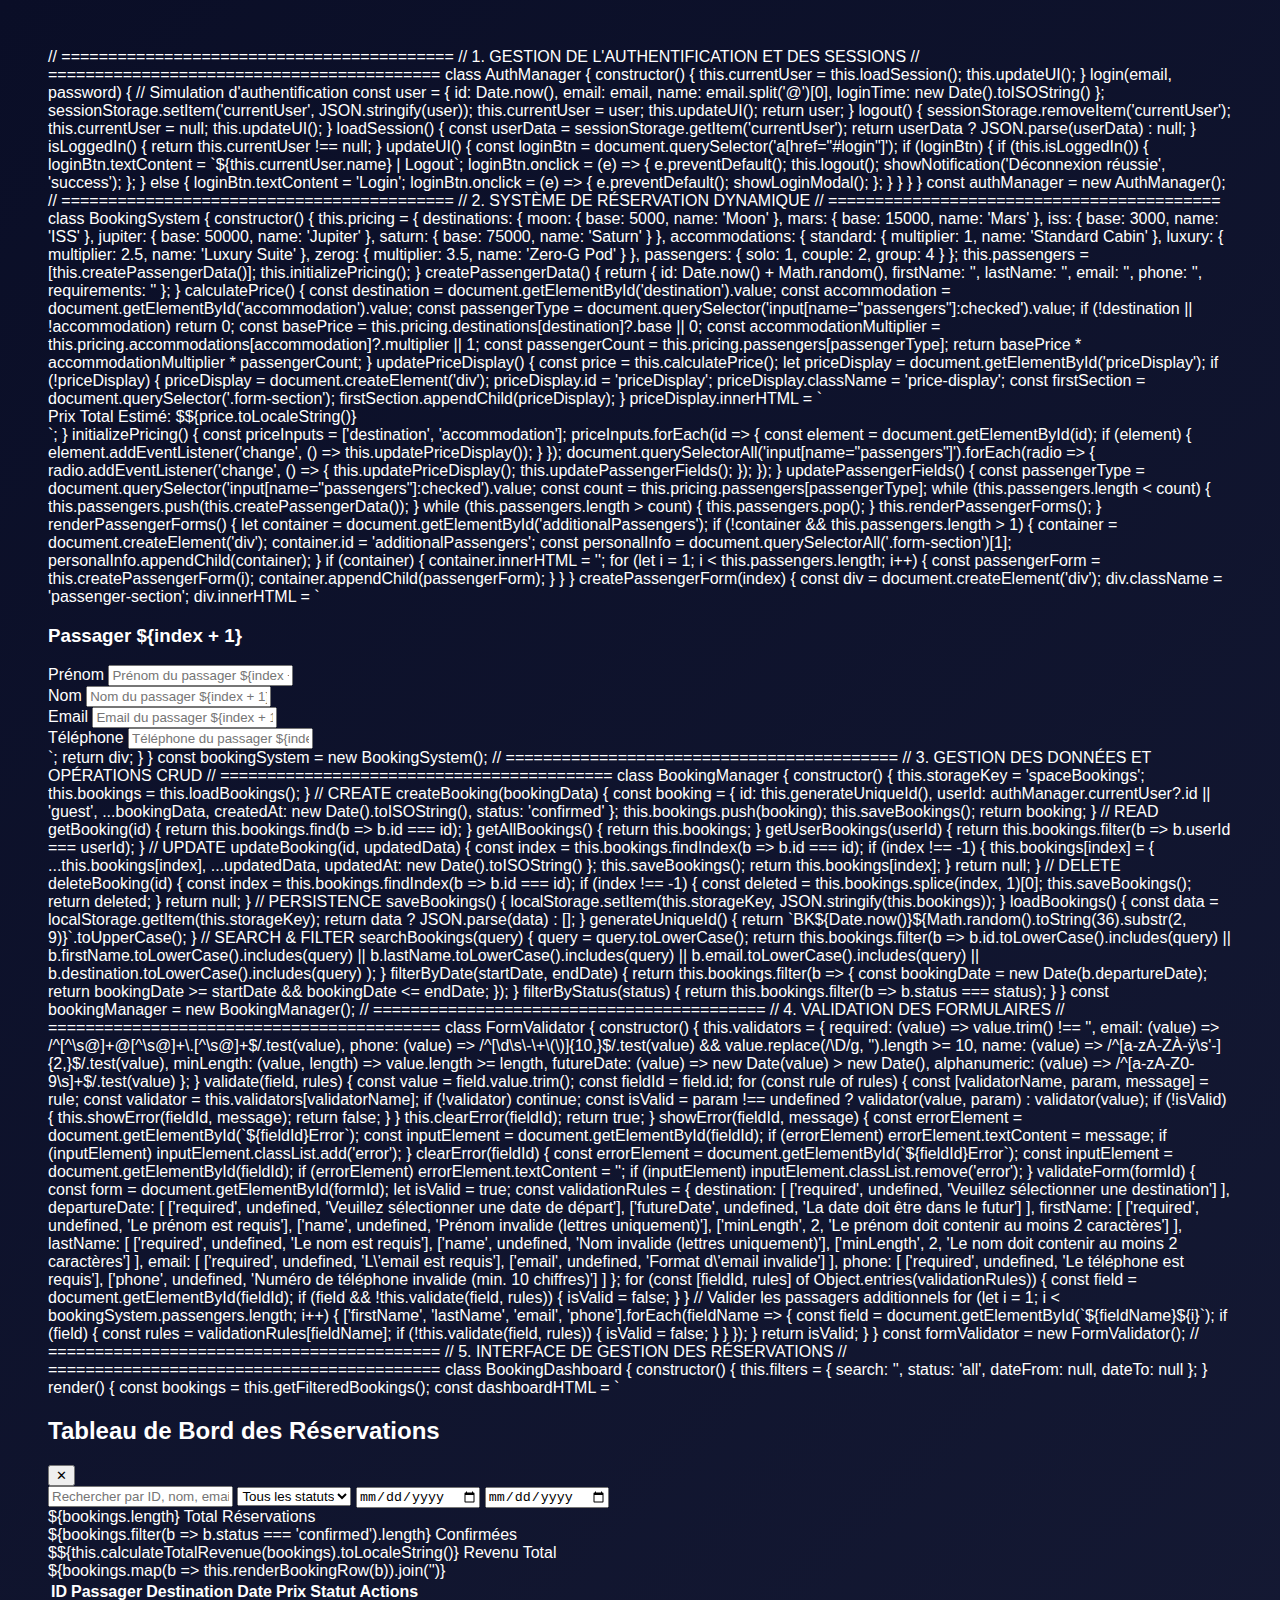
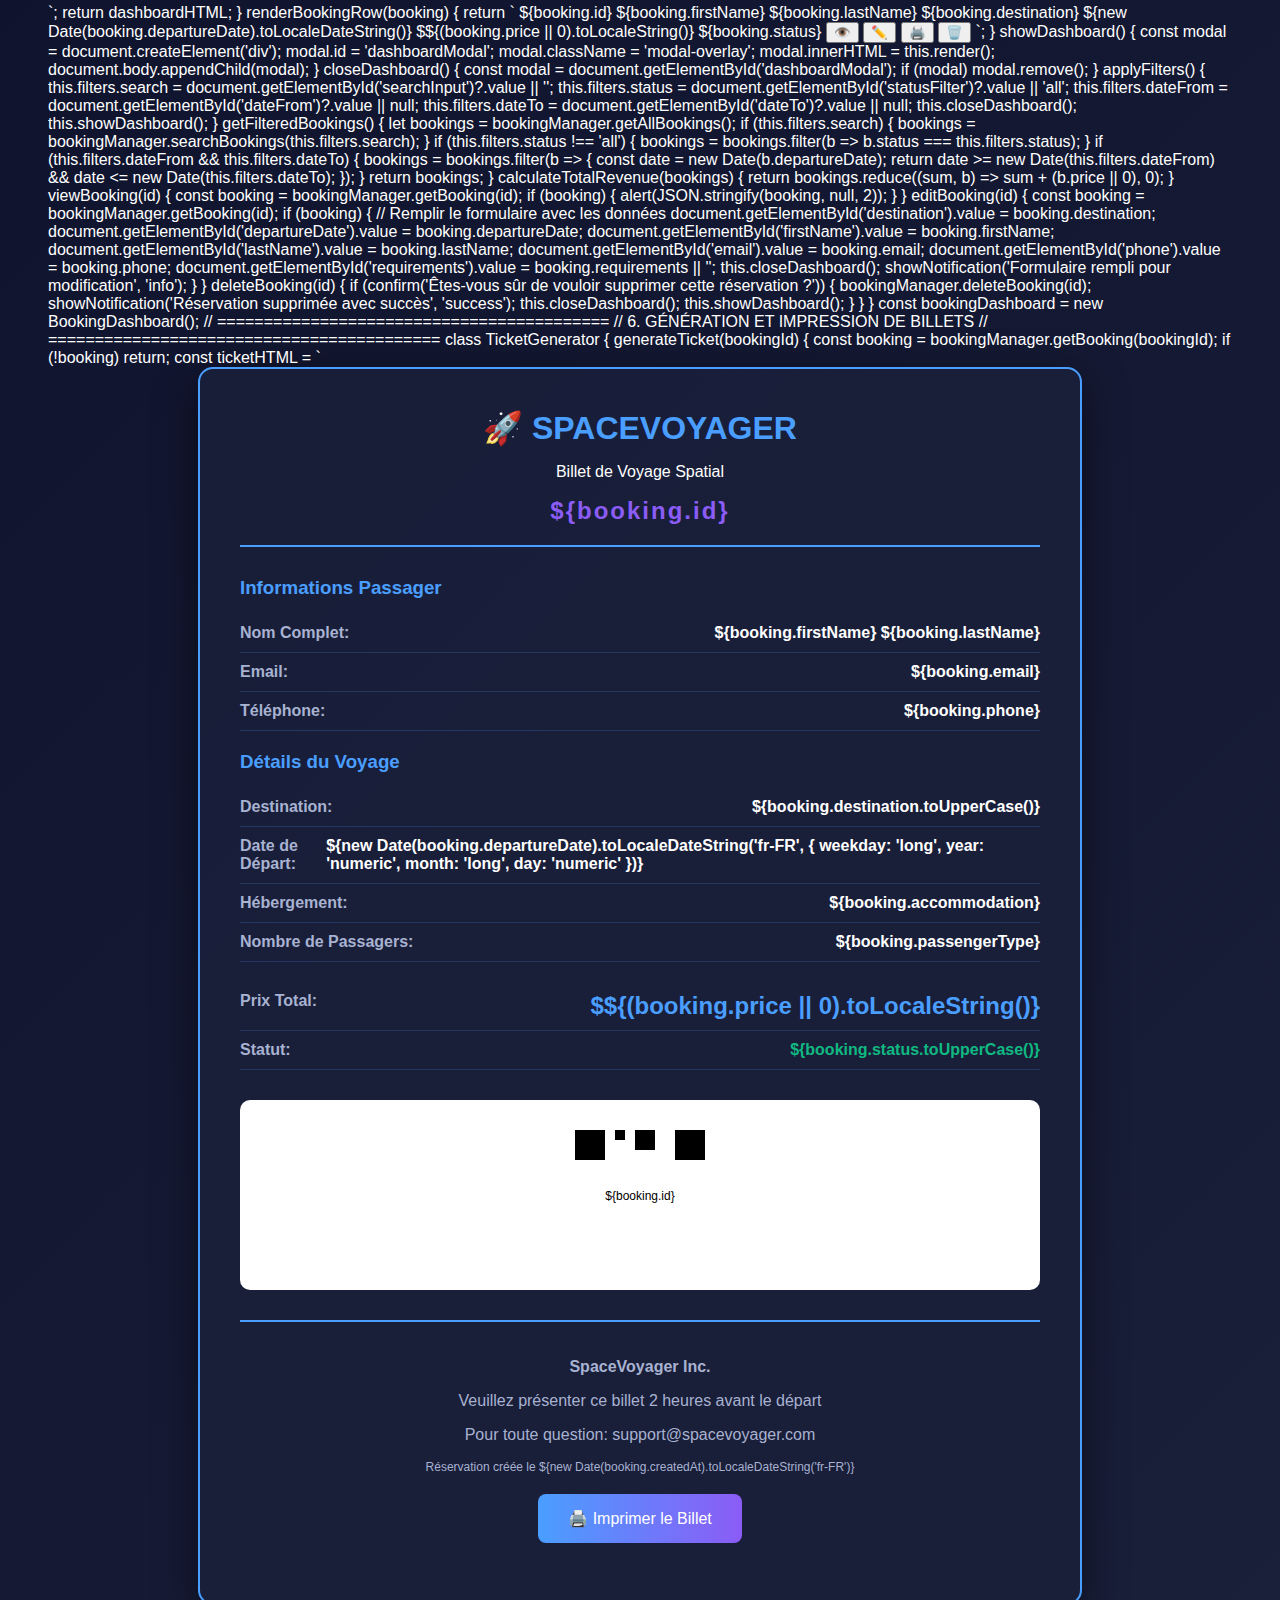
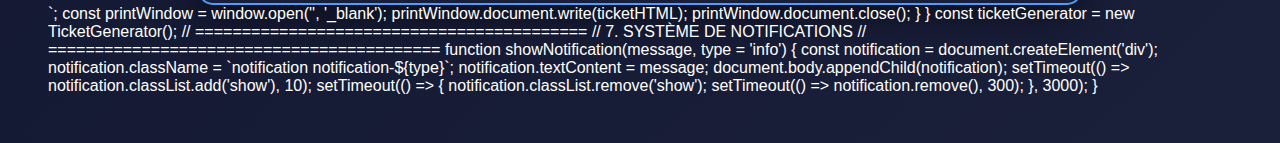
<file: brouillon.html>
// ==========================================
// 1. GESTION DE L'AUTHENTIFICATION ET DES SESSIONS
// ==========================================

class AuthManager {
    constructor() {
        this.currentUser = this.loadSession();
        this.updateUI();
    }

    login(email, password) {
        // Simulation d'authentification
        const user = {
            id: Date.now(),
            email: email,
            name: email.split('@')[0],
            loginTime: new Date().toISOString()
        };
        
        sessionStorage.setItem('currentUser', JSON.stringify(user));
        this.currentUser = user;
        this.updateUI();
        return user;
    }

    logout() {
        sessionStorage.removeItem('currentUser');
        this.currentUser = null;
        this.updateUI();
    }

    loadSession() {
        const userData = sessionStorage.getItem('currentUser');
        return userData ? JSON.parse(userData) : null;
    }

    isLoggedIn() {
        return this.currentUser !== null;
    }

    updateUI() {
        const loginBtn = document.querySelector('a[href="#login"]');
        if (loginBtn) {
            if (this.isLoggedIn()) {
                loginBtn.textContent = `${this.currentUser.name} | Logout`;
                loginBtn.onclick = (e) => {
                    e.preventDefault();
                    this.logout();
                    showNotification('Déconnexion réussie', 'success');
                };
            } else {
                loginBtn.textContent = 'Login';
                loginBtn.onclick = (e) => {
                    e.preventDefault();
                    showLoginModal();
                };
            }
        }
    }
}

const authManager = new AuthManager();

// ==========================================
// 2. SYSTÈME DE RÉSERVATION DYNAMIQUE
// ==========================================

class BookingSystem {
    constructor() {
        this.pricing = {
            destinations: {
                moon: { base: 5000, name: 'Moon' },
                mars: { base: 15000, name: 'Mars' },
                iss: { base: 3000, name: 'ISS' },
                jupiter: { base: 50000, name: 'Jupiter' },
                saturn: { base: 75000, name: 'Saturn' }
            },
            accommodations: {
                standard: { multiplier: 1, name: 'Standard Cabin' },
                luxury: { multiplier: 2.5, name: 'Luxury Suite' },
                zerog: { multiplier: 3.5, name: 'Zero-G Pod' }
            },
            passengers: {
                solo: 1,
                couple: 2,
                group: 4
            }
        };
        
        this.passengers = [this.createPassengerData()];
        this.initializePricing();
    }

    createPassengerData() {
        return {
            id: Date.now() + Math.random(),
            firstName: '',
            lastName: '',
            email: '',
            phone: '',
            requirements: ''
        };
    }

    calculatePrice() {
        const destination = document.getElementById('destination').value;
        const accommodation = document.getElementById('accommodation').value;
        const passengerType = document.querySelector('input[name="passengers"]:checked').value;
        
        if (!destination || !accommodation) return 0;
        
        const basePrice = this.pricing.destinations[destination]?.base || 0;
        const accommodationMultiplier = this.pricing.accommodations[accommodation]?.multiplier || 1;
        const passengerCount = this.pricing.passengers[passengerType];
        
        return basePrice * accommodationMultiplier * passengerCount;
    }

    updatePriceDisplay() {
        const price = this.calculatePrice();
        let priceDisplay = document.getElementById('priceDisplay');
        
        if (!priceDisplay) {
            priceDisplay = document.createElement('div');
            priceDisplay.id = 'priceDisplay';
            priceDisplay.className = 'price-display';
            const firstSection = document.querySelector('.form-section');
            firstSection.appendChild(priceDisplay);
        }
        
        priceDisplay.innerHTML = `
            <div class="price-card">
                <span class="price-label">Prix Total Estimé:</span>
                <span class="price-amount">$${price.toLocaleString()}</span>
            </div>
        `;
    }

    initializePricing() {
        const priceInputs = ['destination', 'accommodation'];
        priceInputs.forEach(id => {
            const element = document.getElementById(id);
            if (element) {
                element.addEventListener('change', () => this.updatePriceDisplay());
            }
        });

        document.querySelectorAll('input[name="passengers"]').forEach(radio => {
            radio.addEventListener('change', () => {
                this.updatePriceDisplay();
                this.updatePassengerFields();
            });
        });
    }

    updatePassengerFields() {
        const passengerType = document.querySelector('input[name="passengers"]:checked').value;
        const count = this.pricing.passengers[passengerType];
        
        while (this.passengers.length < count) {
            this.passengers.push(this.createPassengerData());
        }
        
        while (this.passengers.length > count) {
            this.passengers.pop();
        }
        
        this.renderPassengerForms();
    }

    renderPassengerForms() {
        let container = document.getElementById('additionalPassengers');
        
        if (!container && this.passengers.length > 1) {
            container = document.createElement('div');
            container.id = 'additionalPassengers';
            const personalInfo = document.querySelectorAll('.form-section')[1];
            personalInfo.appendChild(container);
        }
        
        if (container) {
            container.innerHTML = '';
            
            for (let i = 1; i < this.passengers.length; i++) {
                const passengerForm = this.createPassengerForm(i);
                container.appendChild(passengerForm);
            }
        }
    }

    createPassengerForm(index) {
        const div = document.createElement('div');
        div.className = 'passenger-section';
        div.innerHTML = `
            <h3 class="passenger-title">Passager ${index + 1}</h3>
            <div class="form-row">
                <div class="form-group">
                    <label>Prénom</label>
                    <input type="text" id="firstName${index}" placeholder="Prénom du passager ${index + 1}">
                    <span class="error-message" id="firstName${index}Error"></span>
                </div>
                <div class="form-group">
                    <label>Nom</label>
                    <input type="text" id="lastName${index}" placeholder="Nom du passager ${index + 1}">
                    <span class="error-message" id="lastName${index}Error"></span>
                </div>
            </div>
            <div class="form-row">
                <div class="form-group">
                    <label>Email</label>
                    <input type="email" id="email${index}" placeholder="Email du passager ${index + 1}">
                    <span class="error-message" id="email${index}Error"></span>
                </div>
                <div class="form-group">
                    <label>Téléphone</label>
                    <input type="tel" id="phone${index}" placeholder="Téléphone du passager ${index + 1}">
                    <span class="error-message" id="phone${index}Error"></span>
                </div>
            </div>
        `;
        return div;
    }
}

const bookingSystem = new BookingSystem();

// ==========================================
// 3. GESTION DES DONNÉES ET OPÉRATIONS CRUD
// ==========================================

class BookingManager {
    constructor() {
        this.storageKey = 'spaceBookings';
        this.bookings = this.loadBookings();
    }

    // CREATE
    createBooking(bookingData) {
        const booking = {
            id: this.generateUniqueId(),
            userId: authManager.currentUser?.id || 'guest',
            ...bookingData,
            createdAt: new Date().toISOString(),
            status: 'confirmed'
        };
        
        this.bookings.push(booking);
        this.saveBookings();
        return booking;
    }

    // READ
    getBooking(id) {
        return this.bookings.find(b => b.id === id);
    }

    getAllBookings() {
        return this.bookings;
    }

    getUserBookings(userId) {
        return this.bookings.filter(b => b.userId === userId);
    }

    // UPDATE
    updateBooking(id, updatedData) {
        const index = this.bookings.findIndex(b => b.id === id);
        if (index !== -1) {
            this.bookings[index] = {
                ...this.bookings[index],
                ...updatedData,
                updatedAt: new Date().toISOString()
            };
            this.saveBookings();
            return this.bookings[index];
        }
        return null;
    }

    // DELETE
    deleteBooking(id) {
        const index = this.bookings.findIndex(b => b.id === id);
        if (index !== -1) {
            const deleted = this.bookings.splice(index, 1)[0];
            this.saveBookings();
            return deleted;
        }
        return null;
    }

    // PERSISTENCE
    saveBookings() {
        localStorage.setItem(this.storageKey, JSON.stringify(this.bookings));
    }

    loadBookings() {
        const data = localStorage.getItem(this.storageKey);
        return data ? JSON.parse(data) : [];
    }

    generateUniqueId() {
        return `BK${Date.now()}${Math.random().toString(36).substr(2, 9)}`.toUpperCase();
    }

    // SEARCH & FILTER
    searchBookings(query) {
        query = query.toLowerCase();
        return this.bookings.filter(b => 
            b.id.toLowerCase().includes(query) ||
            b.firstName.toLowerCase().includes(query) ||
            b.lastName.toLowerCase().includes(query) ||
            b.email.toLowerCase().includes(query) ||
            b.destination.toLowerCase().includes(query)
        );
    }

    filterByDate(startDate, endDate) {
        return this.bookings.filter(b => {
            const bookingDate = new Date(b.departureDate);
            return bookingDate >= startDate && bookingDate <= endDate;
        });
    }

    filterByStatus(status) {
        return this.bookings.filter(b => b.status === status);
    }
}

const bookingManager = new BookingManager();

// ==========================================
// 4. VALIDATION DES FORMULAIRES
// ==========================================

class FormValidator {
    constructor() {
        this.validators = {
            required: (value) => value.trim() !== '',
            email: (value) => /^[^\s@]+@[^\s@]+\.[^\s@]+$/.test(value),
            phone: (value) => /^[\d\s\-\+\(\)]{10,}$/.test(value) && value.replace(/\D/g, '').length >= 10,
            name: (value) => /^[a-zA-ZÀ-ÿ\s'-]{2,}$/.test(value),
            minLength: (value, length) => value.length >= length,
            futureDate: (value) => new Date(value) > new Date(),
            alphanumeric: (value) => /^[a-zA-Z0-9\s]+$/.test(value)
        };
    }

    validate(field, rules) {
        const value = field.value.trim();
        const fieldId = field.id;

        for (const rule of rules) {
            const [validatorName, param, message] = rule;
            const validator = this.validators[validatorName];
            
            if (!validator) continue;
            
            const isValid = param !== undefined ? validator(value, param) : validator(value);
            
            if (!isValid) {
                this.showError(fieldId, message);
                return false;
            }
        }
        
        this.clearError(fieldId);
        return true;
    }

    showError(fieldId, message) {
        const errorElement = document.getElementById(`${fieldId}Error`);
        const inputElement = document.getElementById(fieldId);
        
        if (errorElement) errorElement.textContent = message;
        if (inputElement) inputElement.classList.add('error');
    }

    clearError(fieldId) {
        const errorElement = document.getElementById(`${fieldId}Error`);
        const inputElement = document.getElementById(fieldId);
        
        if (errorElement) errorElement.textContent = '';
        if (inputElement) inputElement.classList.remove('error');
    }

    validateForm(formId) {
        const form = document.getElementById(formId);
        let isValid = true;

        const validationRules = {
            destination: [
                ['required', undefined, 'Veuillez sélectionner une destination']
            ],
            departureDate: [
                ['required', undefined, 'Veuillez sélectionner une date de départ'],
                ['futureDate', undefined, 'La date doit être dans le futur']
            ],
            firstName: [
                ['required', undefined, 'Le prénom est requis'],
                ['name', undefined, 'Prénom invalide (lettres uniquement)'],
                ['minLength', 2, 'Le prénom doit contenir au moins 2 caractères']
            ],
            lastName: [
                ['required', undefined, 'Le nom est requis'],
                ['name', undefined, 'Nom invalide (lettres uniquement)'],
                ['minLength', 2, 'Le nom doit contenir au moins 2 caractères']
            ],
            email: [
                ['required', undefined, 'L\'email est requis'],
                ['email', undefined, 'Format d\'email invalide']
            ],
            phone: [
                ['required', undefined, 'Le téléphone est requis'],
                ['phone', undefined, 'Numéro de téléphone invalide (min. 10 chiffres)']
            ]
        };

        for (const [fieldId, rules] of Object.entries(validationRules)) {
            const field = document.getElementById(fieldId);
            if (field && !this.validate(field, rules)) {
                isValid = false;
            }
        }

        // Valider les passagers additionnels
        for (let i = 1; i < bookingSystem.passengers.length; i++) {
            ['firstName', 'lastName', 'email', 'phone'].forEach(fieldName => {
                const field = document.getElementById(`${fieldName}${i}`);
                if (field) {
                    const rules = validationRules[fieldName];
                    if (!this.validate(field, rules)) {
                        isValid = false;
                    }
                }
            });
        }

        return isValid;
    }
}

const formValidator = new FormValidator();

// ==========================================
// 5. INTERFACE DE GESTION DES RÉSERVATIONS
// ==========================================

class BookingDashboard {
    constructor() {
        this.filters = {
            search: '',
            status: 'all',
            dateFrom: null,
            dateTo: null
        };
    }

    render() {
        const bookings = this.getFilteredBookings();
        
        const dashboardHTML = `
            <div class="dashboard-container">
                <div class="dashboard-header">
                    <h2>Tableau de Bord des Réservations</h2>
                    <button onclick="bookingDashboard.closeDashboard()" class="close-btn">✕</button>
                </div>
                
                <div class="dashboard-filters">
                    <input type="text" id="searchInput" placeholder="Rechercher par ID, nom, email..." 
                           onkeyup="bookingDashboard.applyFilters()">
                    <select id="statusFilter" onchange="bookingDashboard.applyFilters()">
                        <option value="all">Tous les statuts</option>
                        <option value="confirmed">Confirmé</option>
                        <option value="cancelled">Annulé</option>
                        <option value="completed">Complété</option>
                    </select>
                    <input type="date" id="dateFrom" onchange="bookingDashboard.applyFilters()">
                    <input type="date" id="dateTo" onchange="bookingDashboard.applyFilters()">
                </div>
                
                <div class="dashboard-stats">
                    <div class="stat-card">
                        <span class="stat-value">${bookings.length}</span>
                        <span class="stat-label">Total Réservations</span>
                    </div>
                    <div class="stat-card">
                        <span class="stat-value">${bookings.filter(b => b.status === 'confirmed').length}</span>
                        <span class="stat-label">Confirmées</span>
                    </div>
                    <div class="stat-card">
                        <span class="stat-value">$${this.calculateTotalRevenue(bookings).toLocaleString()}</span>
                        <span class="stat-label">Revenu Total</span>
                    </div>
                </div>
                
                <div class="bookings-table">
                    <table>
                        <thead>
                            <tr>
                                <th>ID</th>
                                <th>Passager</th>
                                <th>Destination</th>
                                <th>Date</th>
                                <th>Prix</th>
                                <th>Statut</th>
                                <th>Actions</th>
                            </tr>
                        </thead>
                        <tbody>
                            ${bookings.map(b => this.renderBookingRow(b)).join('')}
                        </tbody>
                    </table>
                </div>
            </div>
        `;
        
        return dashboardHTML;
    }

    renderBookingRow(booking) {
        return `
            <tr>
                <td>${booking.id}</td>
                <td>${booking.firstName} ${booking.lastName}</td>
                <td>${booking.destination}</td>
                <td>${new Date(booking.departureDate).toLocaleDateString()}</td>
                <td>$${(booking.price || 0).toLocaleString()}</td>
                <td><span class="status-badge status-${booking.status}">${booking.status}</span></td>
                <td class="actions-cell">
                    <button onclick="bookingDashboard.viewBooking('${booking.id}')" class="btn-icon" title="Voir">👁️</button>
                    <button onclick="bookingDashboard.editBooking('${booking.id}')" class="btn-icon" title="Modifier">✏️</button>
                    <button onclick="ticketGenerator.generateTicket('${booking.id}')" class="btn-icon" title="Imprimer">🖨️</button>
                    <button onclick="bookingDashboard.deleteBooking('${booking.id}')" class="btn-icon" title="Supprimer">🗑️</button>
                </td>
            </tr>
        `;
    }

    showDashboard() {
        const modal = document.createElement('div');
        modal.id = 'dashboardModal';
        modal.className = 'modal-overlay';
        modal.innerHTML = this.render();
        document.body.appendChild(modal);
    }

    closeDashboard() {
        const modal = document.getElementById('dashboardModal');
        if (modal) modal.remove();
    }

    applyFilters() {
        this.filters.search = document.getElementById('searchInput')?.value || '';
        this.filters.status = document.getElementById('statusFilter')?.value || 'all';
        this.filters.dateFrom = document.getElementById('dateFrom')?.value || null;
        this.filters.dateTo = document.getElementById('dateTo')?.value || null;
        
        this.closeDashboard();
        this.showDashboard();
    }

    getFilteredBookings() {
        let bookings = bookingManager.getAllBookings();
        
        if (this.filters.search) {
            bookings = bookingManager.searchBookings(this.filters.search);
        }
        
        if (this.filters.status !== 'all') {
            bookings = bookings.filter(b => b.status === this.filters.status);
        }
        
        if (this.filters.dateFrom && this.filters.dateTo) {
            bookings = bookings.filter(b => {
                const date = new Date(b.departureDate);
                return date >= new Date(this.filters.dateFrom) && date <= new Date(this.filters.dateTo);
            });
        }
        
        return bookings;
    }

    calculateTotalRevenue(bookings) {
        return bookings.reduce((sum, b) => sum + (b.price || 0), 0);
    }

    viewBooking(id) {
        const booking = bookingManager.getBooking(id);
        if (booking) {
            alert(JSON.stringify(booking, null, 2));
        }
    }

    editBooking(id) {
        const booking = bookingManager.getBooking(id);
        if (booking) {
            // Remplir le formulaire avec les données
            document.getElementById('destination').value = booking.destination;
            document.getElementById('departureDate').value = booking.departureDate;
            document.getElementById('firstName').value = booking.firstName;
            document.getElementById('lastName').value = booking.lastName;
            document.getElementById('email').value = booking.email;
            document.getElementById('phone').value = booking.phone;
            document.getElementById('requirements').value = booking.requirements || '';
            
            this.closeDashboard();
            showNotification('Formulaire rempli pour modification', 'info');
        }
    }

    deleteBooking(id) {
        if (confirm('Êtes-vous sûr de vouloir supprimer cette réservation ?')) {
            bookingManager.deleteBooking(id);
            showNotification('Réservation supprimée avec succès', 'success');
            this.closeDashboard();
            this.showDashboard();
        }
    }
}

const bookingDashboard = new BookingDashboard();

// ==========================================
// 6. GÉNÉRATION ET IMPRESSION DE BILLETS
// ==========================================

class TicketGenerator {
    generateTicket(bookingId) {
        const booking = bookingManager.getBooking(bookingId);
        if (!booking) return;

        const ticketHTML = `
            <!DOCTYPE html>
            <html>
            <head>
                <title>Billet SpaceVoyager - ${booking.id}</title>
                <style>
                    @media print {
                        body { margin: 0; padding: 20mm; }
                        .no-print { display: none; }
                    }
                    body {
                        font-family: Arial, sans-serif;
                        background: linear-gradient(135deg, #0a0e27 0%, #1a1f3a 100%);
                        color: #ffffff;
                        padding: 40px;
                    }
                    .ticket {
                        max-width: 800px;
                        margin: 0 auto;
                        background: rgba(26, 31, 58, 0.9);
                        border: 2px solid #4A9EFF;
                        border-radius: 15px;
                        padding: 40px;
                        box-shadow: 0 10px 40px rgba(0,0,0,0.5);
                    }
                    .ticket-header {
                        text-align: center;
                        border-bottom: 2px solid #4A9EFF;
                        padding-bottom: 20px;
                        margin-bottom: 30px;
                    }
                    .ticket-header h1 {
                        color: #4A9EFF;
                        margin: 0 0 10px 0;
                    }
                    .ticket-id {
                        font-size: 24px;
                        font-weight: bold;
                        color: #8B5CF6;
                        letter-spacing: 2px;
                    }
                    .ticket-section {
                        margin: 20px 0;
                    }
                    .ticket-section h3 {
                        color: #4A9EFF;
                        margin-bottom: 15px;
                    }
                    .ticket-row {
                        display: flex;
                        justify-content: space-between;
                        padding: 10px 0;
                        border-bottom: 1px solid rgba(74, 158, 255, 0.2);
                    }
                    .ticket-label {
                        color: #a8b2d1;
                        font-weight: 600;
                    }
                    .ticket-value {
                        color: #ffffff;
                        font-weight: bold;
                    }
                    .qr-code {
                        text-align: center;
                        margin: 30px 0;
                        padding: 20px;
                        background: white;
                        border-radius: 10px;
                    }
                    .ticket-footer {
                        text-align: center;
                        margin-top: 30px;
                        padding-top: 20px;
                        border-top: 2px solid #4A9EFF;
                        color: #a8b2d1;
                    }
                    .print-btn {
                        background: linear-gradient(90deg, #4A9EFF, #8B5CF6);
                        color: white;
                        border: none;
                        padding: 15px 30px;
                        border-radius: 8px;
                        font-size: 16px;
                        cursor: pointer;
                        margin: 20px auto;
                        display: block;
                    }
                </style>
            </head>
            <body>
                <div class="ticket">
                    <div class="ticket-header">
                        <h1>🚀 SPACEVOYAGER</h1>
                        <p>Billet de Voyage Spatial</p>
                        <div class="ticket-id">${booking.id}</div>
                    </div>

                    <div class="ticket-section">
                        <h3>Informations Passager</h3>
                        <div class="ticket-row">
                            <span class="ticket-label">Nom Complet:</span>
                            <span class="ticket-value">${booking.firstName} ${booking.lastName}</span>
                        </div>
                        <div class="ticket-row">
                            <span class="ticket-label">Email:</span>
                            <span class="ticket-value">${booking.email}</span>
                        </div>
                        <div class="ticket-row">
                            <span class="ticket-label">Téléphone:</span>
                            <span class="ticket-value">${booking.phone}</span>
                        </div>
                    </div>

                    <div class="ticket-section">
                        <h3>Détails du Voyage</h3>
                        <div class="ticket-row">
                            <span class="ticket-label">Destination:</span>
                            <span class="ticket-value">${booking.destination.toUpperCase()}</span>
                        </div>
                        <div class="ticket-row">
                            <span class="ticket-label">Date de Départ:</span>
                            <span class="ticket-value">${new Date(booking.departureDate).toLocaleDateString('fr-FR', { 
                                weekday: 'long', year: 'numeric', month: 'long', day: 'numeric' 
                            })}</span>
                        </div>
                        <div class="ticket-row">
                            <span class="ticket-label">Hébergement:</span>
                            <span class="ticket-value">${booking.accommodation}</span>
                        </div>
                        <div class="ticket-row">
                            <span class="ticket-label">Nombre de Passagers:</span>
                            <span class="ticket-value">${booking.passengerType}</span>
                        </div>
                    </div>

                    <div class="ticket-section">
                        <div class="ticket-row">
                            <span class="ticket-label">Prix Total:</span>
                            <span class="ticket-value" style="font-size: 24px; color: #4A9EFF;">$${(booking.price || 0).toLocaleString()}</span>
                        </div>
                        <div class="ticket-row">
                            <span class="ticket-label">Statut:</span>
                            <span class="ticket-value" style="color: #10b981;">${booking.status.toUpperCase()}</span>
                        </div>
                    </div>

                    <div class="qr-code">
                        <svg width="150" height="150" viewBox="0 0 150 150">
                            <rect width="150" height="150" fill="white"/>
                            <rect x="10" y="10" width="30" height="30" fill="black"/>
                            <rect x="50" y="10" width="10" height="10" fill="black"/>
                            <rect x="70" y="10" width="20" height="20" fill="black"/>
                            <rect x="110" y="10" width="30" height="30" fill="black"/>
                            <text x="75" y="80" text-anchor="middle" fill="black" font-size="12">${booking.id}</text>
                        </svg>
                    </div>

                    <div class="ticket-footer">
                        <p><strong>SpaceVoyager Inc.</strong></p>
                        <p>Veuillez présenter ce billet 2 heures avant le départ</p>
                        <p>Pour toute question: support@spacevoyager.com</p>
                        <p style="font-size: 12px; margin-top: 10px;">
                            Réservation créée le ${new Date(booking.createdAt).toLocaleDateString('fr-FR')}
                        </p>
                    </div>

                    <button class="print-btn no-print" onclick="window.print()">🖨️ Imprimer le Billet</button>
                </div>
            </body>
            </html>
        `;

        const printWindow = window.open('', '_blank');
        printWindow.document.write(ticketHTML);
        printWindow.document.close();
    }
}

const ticketGenerator = new TicketGenerator();

// ==========================================
// 7. SYSTÈME DE NOTIFICATIONS
// ==========================================

function showNotification(message, type = 'info') {
    const notification = document.createElement('div');
    notification.className = `notification notification-${type}`;
    notification.textContent = message;
    
    document.body.appendChild(notification);
    
    setTimeout(() => notification.classList.add('show'), 10);
    
    setTimeout(() => {
        notification.classList.remove('show');
        setTimeout(() => notification.remove(), 300);
    }, 3000);
}
</file>
